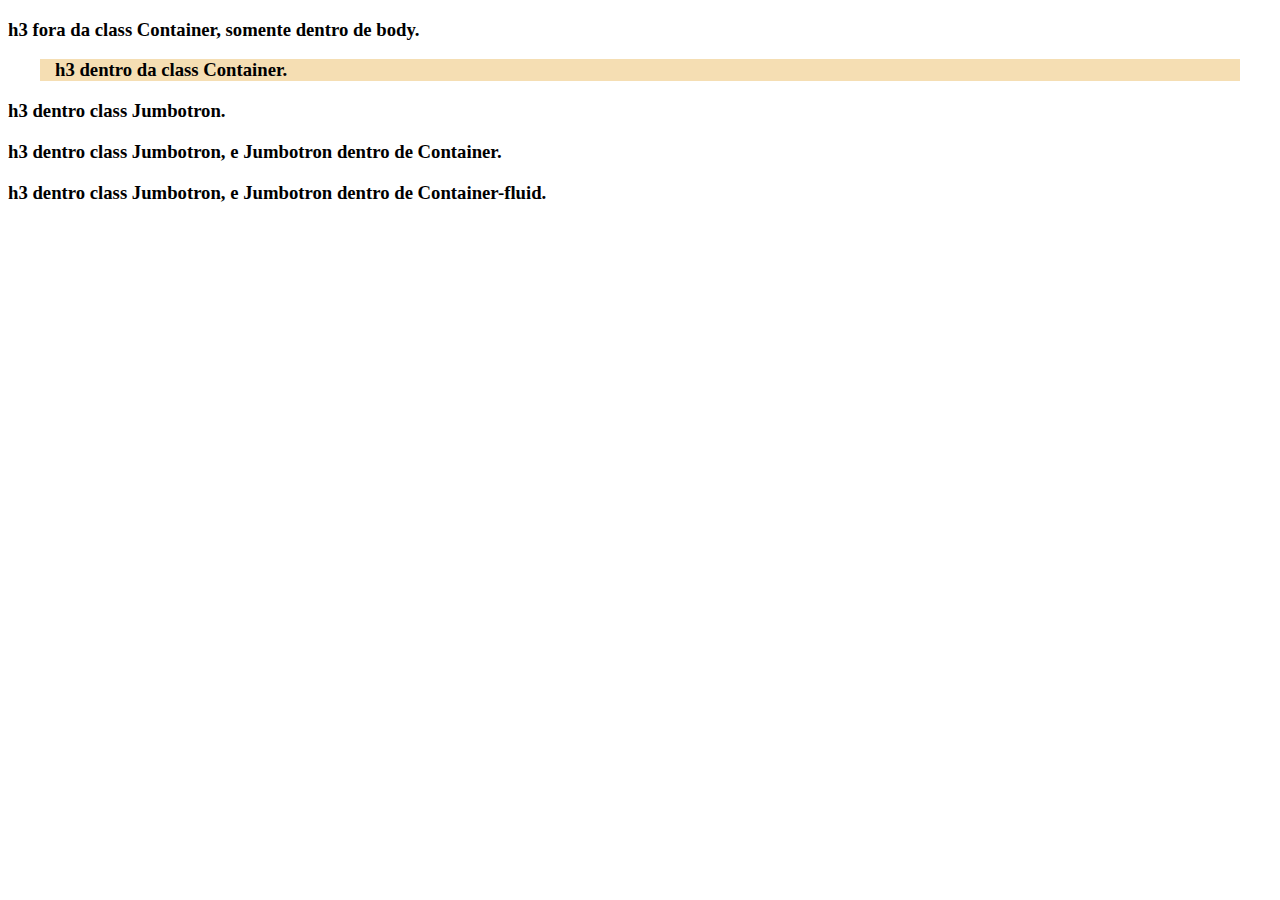
<file: Bootstrap/index.html>
<!DOCTYPE html>
<html lang="pt-br">

<head>
    <meta charset="UTF-8">
    <meta http-equiv="X-UA-Compatible" content="IE=edge">
    <meta name="viewport" content="width=device-width, initial-scale=1.0">
    <!-- CSS only -->
    <link href="https://cdn.jsdelivr.net/npm/bootstrap@5.2.0/dist/css/bootstrap.min.css" rel="stylesheet"
        integrity="sha384-gH2yIJqKdNHPEq0n4Mqa/HGKIhSkIHeL5AyhkYV8i59U5AR6csBvApHHNl/vI1Bx" crossorigin="anonymous">
    <link rel="stylesheet" href="style.css">
    <title>bootstrapp</title>
</head>

<body>
    <h3>h3 fora da class Container, somente dentro de body.</h3>
    <div class="container">
        <h3>h3 dentro da class Container.</h3>
    </div>
    <div class="jumbotron">
        <h3>h3 dentro class Jumbotron.</h3>
    </div>
    <div class="jumbotron">
        <h3>h3 dentro class Jumbotron, e Jumbotron dentro de Container.</h3>
    </div>
    <div class="container-fluid">
        <div class="jumbotron">
            <h3>h3 dentro class Jumbotron, e Jumbotron dentro de Container-fluid.</h3>
        </div>
    </div>

    <!-- JavaScript Bundle with Popper -->
    <script src="https://cdn.jsdelivr.net/npm/bootstrap@5.2.0/dist/js/bootstrap.bundle.min.js"
        integrity="sha384-A3rJD856KowSb7dwlZdYEkO39Gagi7vIsF0jrRAoQmDKKtQBHUuLZ9AsSv4jD4Xa"
        crossorigin="anonymous"></script>
    <script src="https://ajax.googleapis.com/ajax/libs/jquery/1.11.2/jquery.min.js"></script>
</body>

</html>
</file>
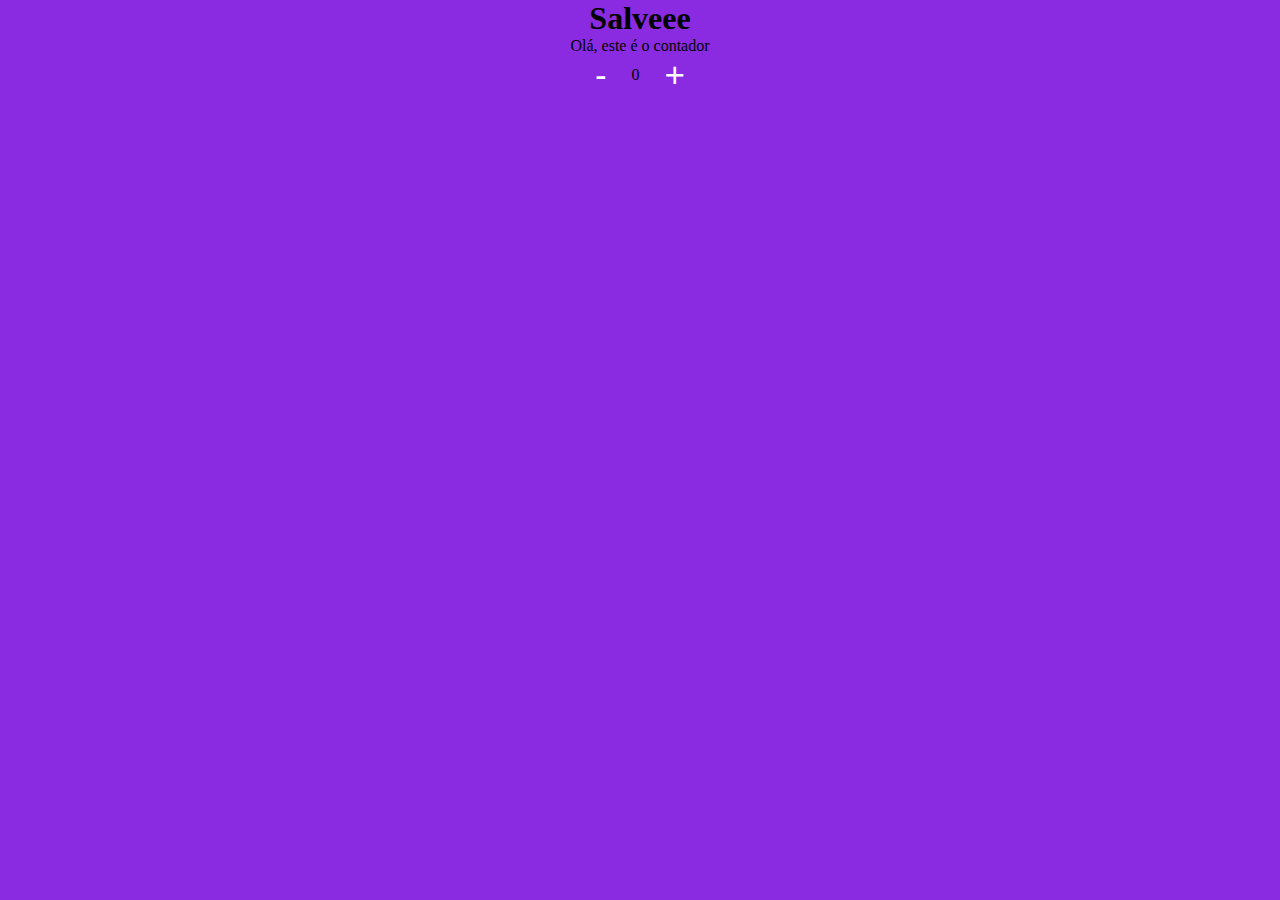
<file: ProjetoContador/index.html>
<!DOCTYPE html>
<html lang="pt-br">
<head>
    <meta charset="UTF-8">
    <meta http-equiv="X-UA-Compatible" content="IE=edge">
    <meta name="viewport" content="width=device-width, initial-scale=1.0">
    <link rel="stylesheet" href="style/style.css">
    <title>Contador</title>
</head>
<body>
    <div class="container">
        <h1>Salveee</h1>
        <p>Olá, este é o contador</p>
        <div class="container-filho">
            <button id="btn-decrementar">-</button>
            <span id="numero-atual">0</span>
            <button id="btn-incrementar">+</button>
        </div>
    </div>
    <script src="js/script.js"></script>
</body>
</html>
</file>
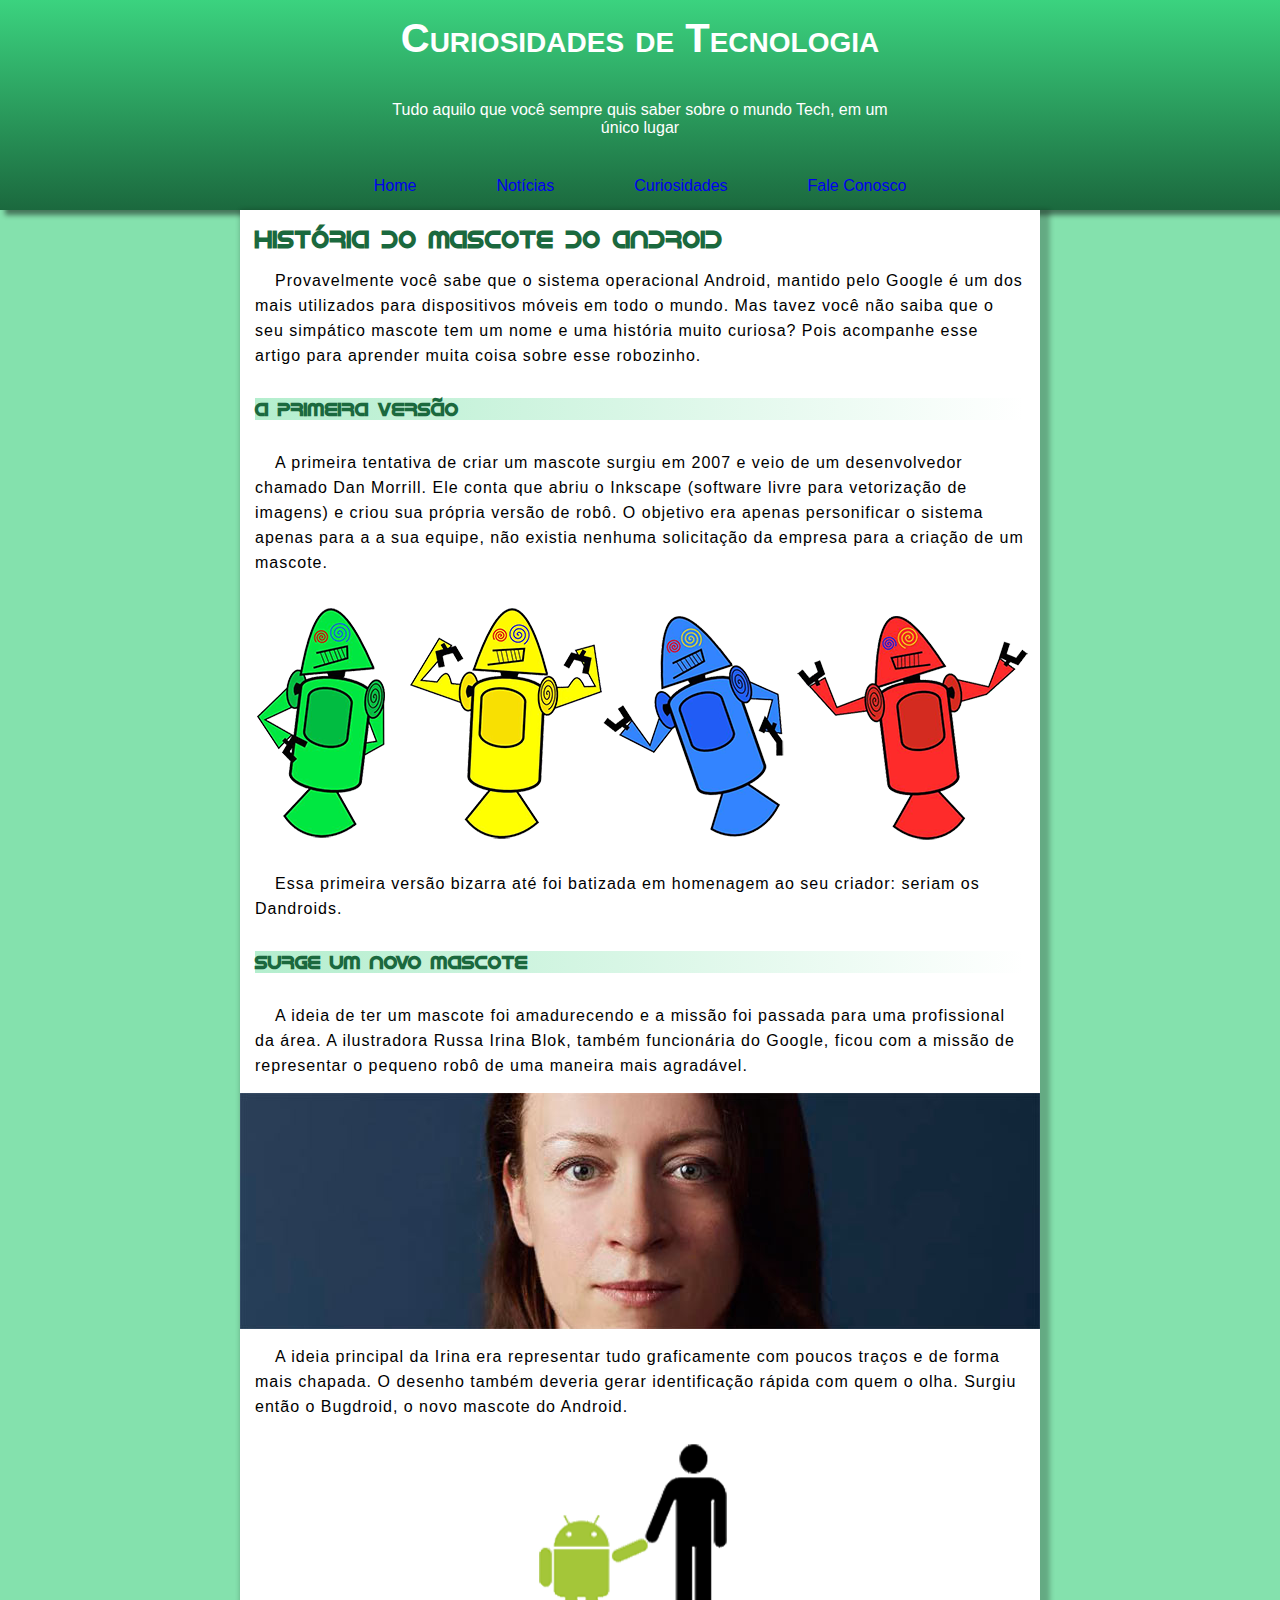
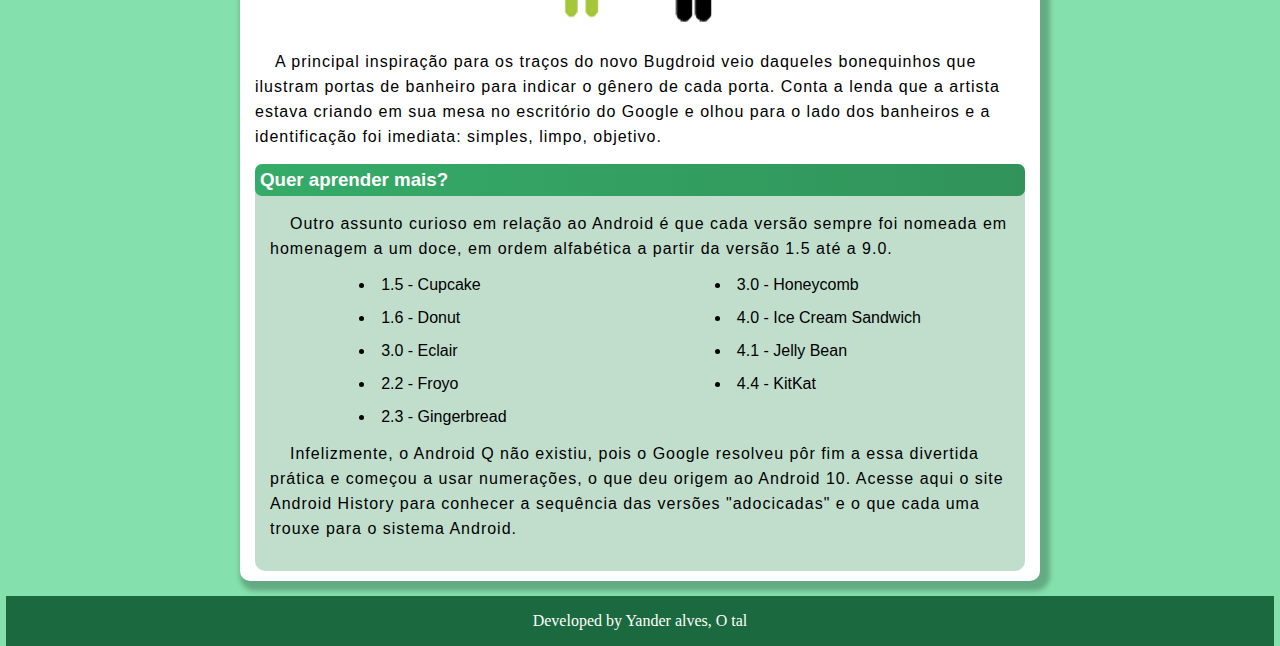
<file: ProjetoGuanabara/index.html>
<!DOCTYPE html>
<html lang="pt-BR">

<head>
    <meta charset="UTF-8">
    <meta http-equiv="X-UA-Compatible" content="IE=edge">
    <meta name="viewport" content="width=device-width, initial-scale=1.0">
    <link rel="stylesheet" href="style.css">
    <style>
        @font-face {
            font-family: 'android';
            src: url('fontes/idroid.otf') format('opentype');
        }
    </style>
    <title>Projeto Android</title>
</head>

<body>
    <header>
        <h1>Curiosidades de Tecnologia</h1>
        <p>Tudo aquilo que você sempre quis saber sobre o mundo Tech, em um único lugar</p>
        <nav>
            <ul>
                <li>
                    <a href="#">Home</a>
                </li>
                <li>
                    <a href="#">Notícias</a>
                </li>
                <li>
                    <a href="#">Curiosidades</a>
                </li>
                <li>
                    <a href="#">Fale Conosco</a>
                </li>
            </ul>
        </nav>
    </header>
    <main>
        <section>
            <h2>História do Mascote do Android</h2>
            <p>Provavelmente você sabe que o sistema operacional Android, mantido pelo Google é um dos mais utilizados
                para dispositivos móveis em todo o mundo. Mas tavez você não saiba que o seu simpático mascote tem um
                nome e uma história muito curiosa? Pois acompanhe esse artigo para aprender muita coisa sobre esse
                robozinho.</p>
            <article>
                <h3>A primeira versão</h3>
                <p>A primeira tentativa de criar um mascote surgiu em 2007 e veio de um desenvolvedor chamado Dan
                    Morrill. Ele conta que abriu o Inkscape (software livre para vetorização de imagens) e criou sua
                    própria versão de robô. O objetivo era apenas personificar o sistema apenas para a a sua equipe, não
                    existia nenhuma solicitação da empresa para a criação de um mascote.</p>
                <img src="imagens/dan-droids.png" alt="">
                <p>Essa primeira versão bizarra até foi batizada em homenagem ao seu criador: seriam os Dandroids.</p>
            </article>
            <article>
                <h3>Surge um novo mascote</h3>
                <p>A ideia de ter um mascote foi amadurecendo e a missão foi passada para uma profissional da área. A
                    ilustradora Russa Irina Blok, também funcionária do Google, ficou com a missão de representar o
                    pequeno robô de uma maneira mais agradável.</p>
                <img src="imagens/irina-blok.jpg" alt="">
                <p>A ideia principal da Irina era representar tudo graficamente com poucos traços e de forma mais
                    chapada. O desenho também deveria gerar identificação rápida com quem o olha. Surgiu então o
                    Bugdroid, o novo mascote do Android.</p>
                <img src="imagens/bugdroid.png" id="imgTorta" alt="">
                <p>A principal inspiração para os traços do novo Bugdroid veio daqueles bonequinhos que ilustram portas
                    de banheiro para indicar o gênero de cada porta. Conta a lenda que a artista estava criando em sua
                    mesa no escritório do Google e olhou para o lado dos banheiros e a identificação foi imediata:
                    simples, limpo, objetivo.</p>
            </article>
        </section>
        <article id="aprenderMais">
            <h3>
                Quer aprender mais?
            </h3>
            <p>Outro assunto curioso em relação ao Android é que cada versão sempre foi nomeada em homenagem a um doce,
                em ordem alfabética a partir da versão 1.5 até a 9.0.
            </p>
            <ul id="listaAndroids">
                <ul>
                    <li>1.5 - Cupcake</li>
                    <li>1.6 - Donut</li>
                    <li>3.0 - Eclair</li>
                    <li>2.2 - Froyo</li>
                    <li>2.3 - Gingerbread</li>
                </ul>
                <ul>
                    <li>3.0 - Honeycomb</li>
                    <li>4.0 - Ice Cream Sandwich</li>
                    <li>4.1 - Jelly Bean</li>
                    <li>4.4 - KitKat</li>
                </ul>
            </ul>
            <p>Infelizmente, o Android Q não existiu, pois o Google resolveu pôr fim a essa divertida prática e começou a usar numerações, o que deu origem ao Android 10.
                Acesse aqui o site Android History para conhecer a sequência das versões "adocicadas" e o que cada uma trouxe para o sistema Android.</p>
        </article>
    </main>
    <footer>
        Developed by Yander alves, O tal
    </footer>
</body>
</html>
</file>
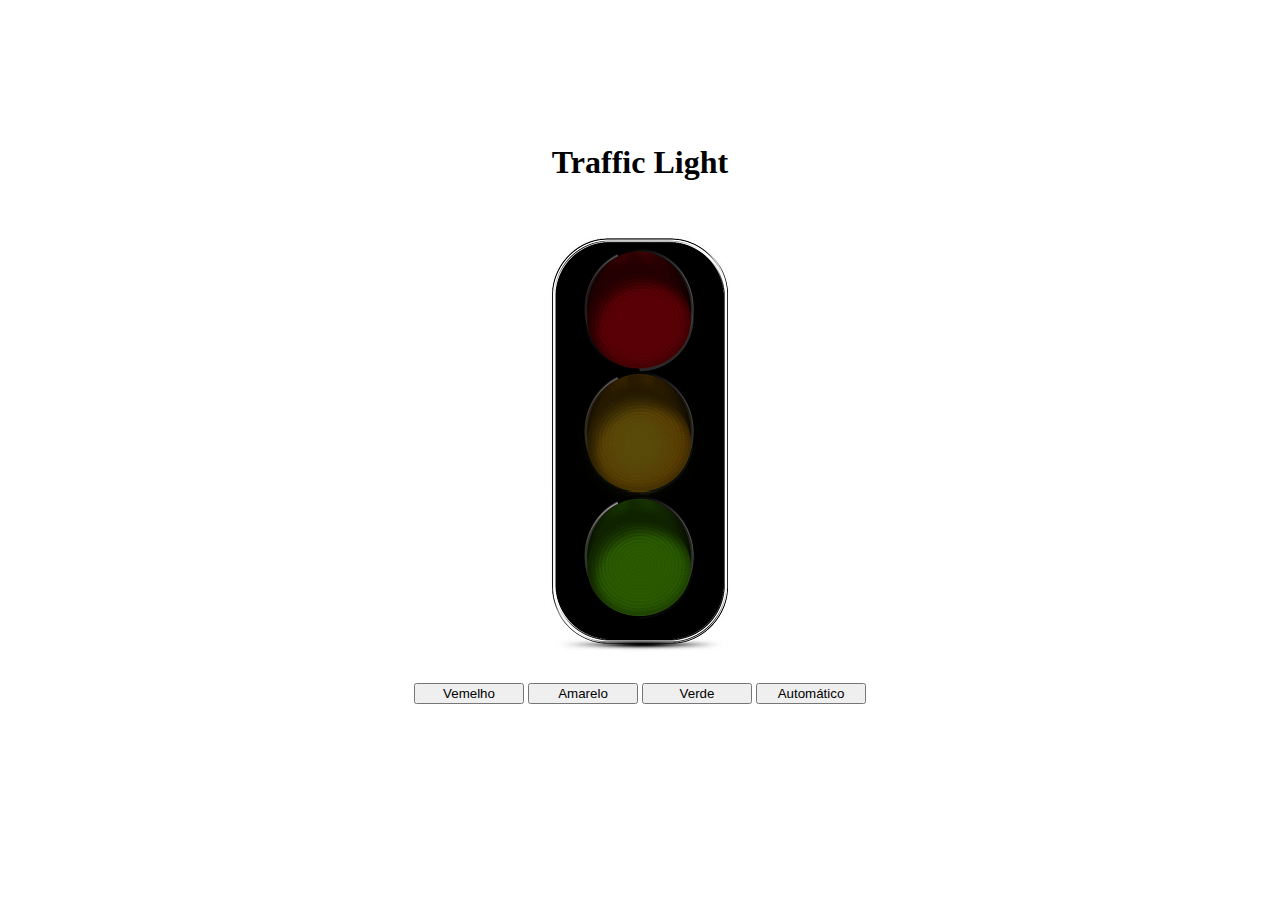
<file: ProjetoSemaforo/index.html>
<!DOCTYPE html>
<html lang="pt-br">

<head>
    <meta charset="UTF-8">
    <meta http-equiv="X-UA-Compatible" content="IE=edge">
    <meta name="viewport" content="width=device-width, initial-scale=1.0">
    <title>Semaforo</title>
    <link rel="stylesheet" href="style.css">
</head>

<body>
    <main>
        <h1>Traffic Light</h1>
        <img id="imgSemaforo" src="images/desligado.png" alt="">
        <div id="botoes">
            <input id="vermelho" type="button" value="Vemelho">
            <input id="amarelo" type="button" value="Amarelo">
            <input id="verde" type="button" value="Verde">
            <input id="auto" type="button" value="Automático">
        </div>
    </main>
</body>
<script src="script.js"></script>
</html>
</file>
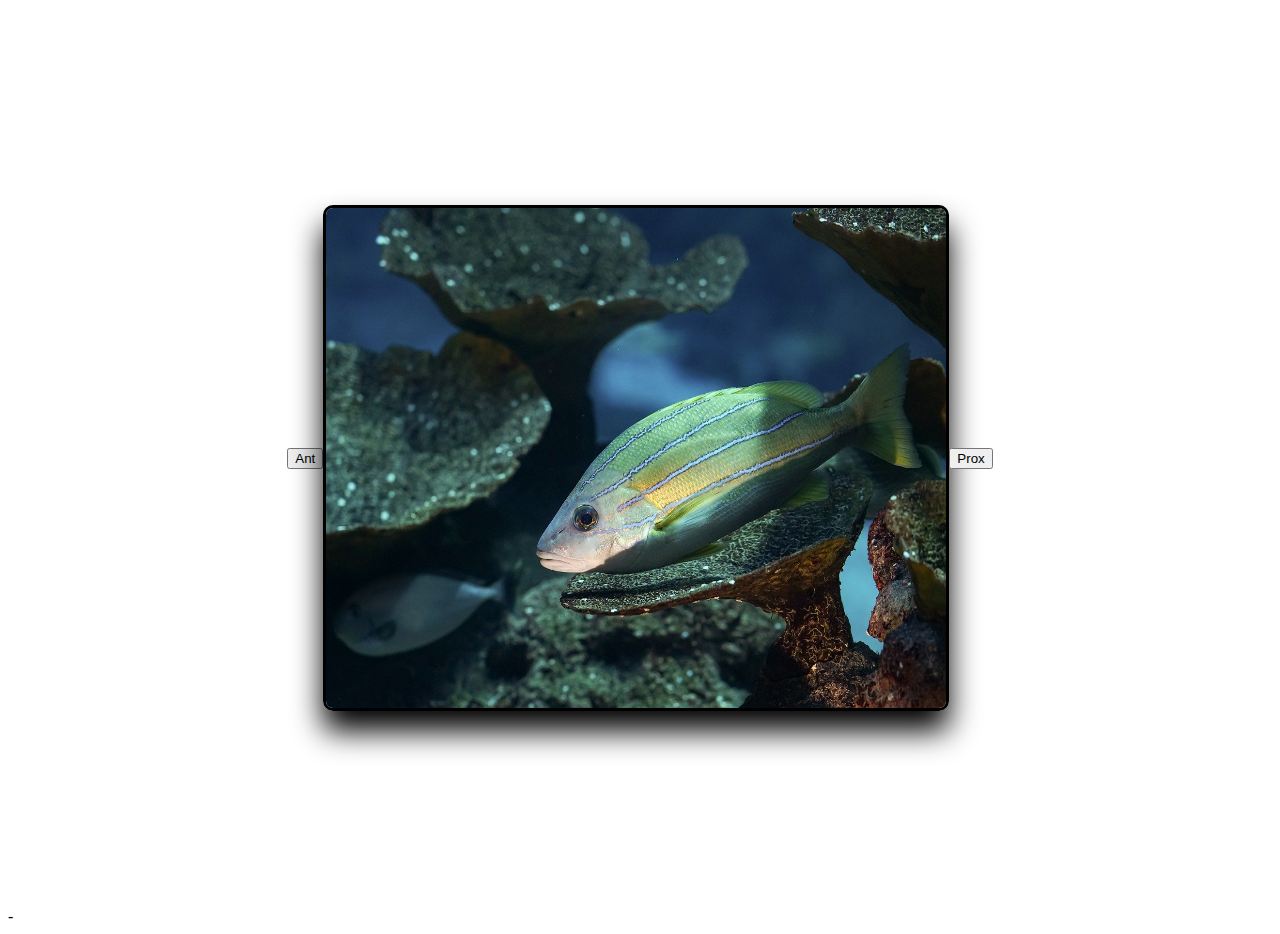
<file: ProjetoSlideShow/index.html>
<!DOCTYPE html>
<html lang="pt-BR">

<head>
    <meta charset="UTF-8">
    <meta http-equiv="X-UA-Compatible" content="IE=edge">
    <meta name="viewport" content="width=device-width, initial-scale=1.0">
    <title>SlideShow</title>
    <link rel="stylesheet" href="style.css">
</head>

<body>
    <main>
        <input id="btnAnt" type="button" value="Ant">
        <img id="imagem" src="images/0.jpg" alt="">
        <input id="btnProx" type="button" value="Prox">
    </main>
</body>
<script src="script.js"></script>

</html>-
</file>
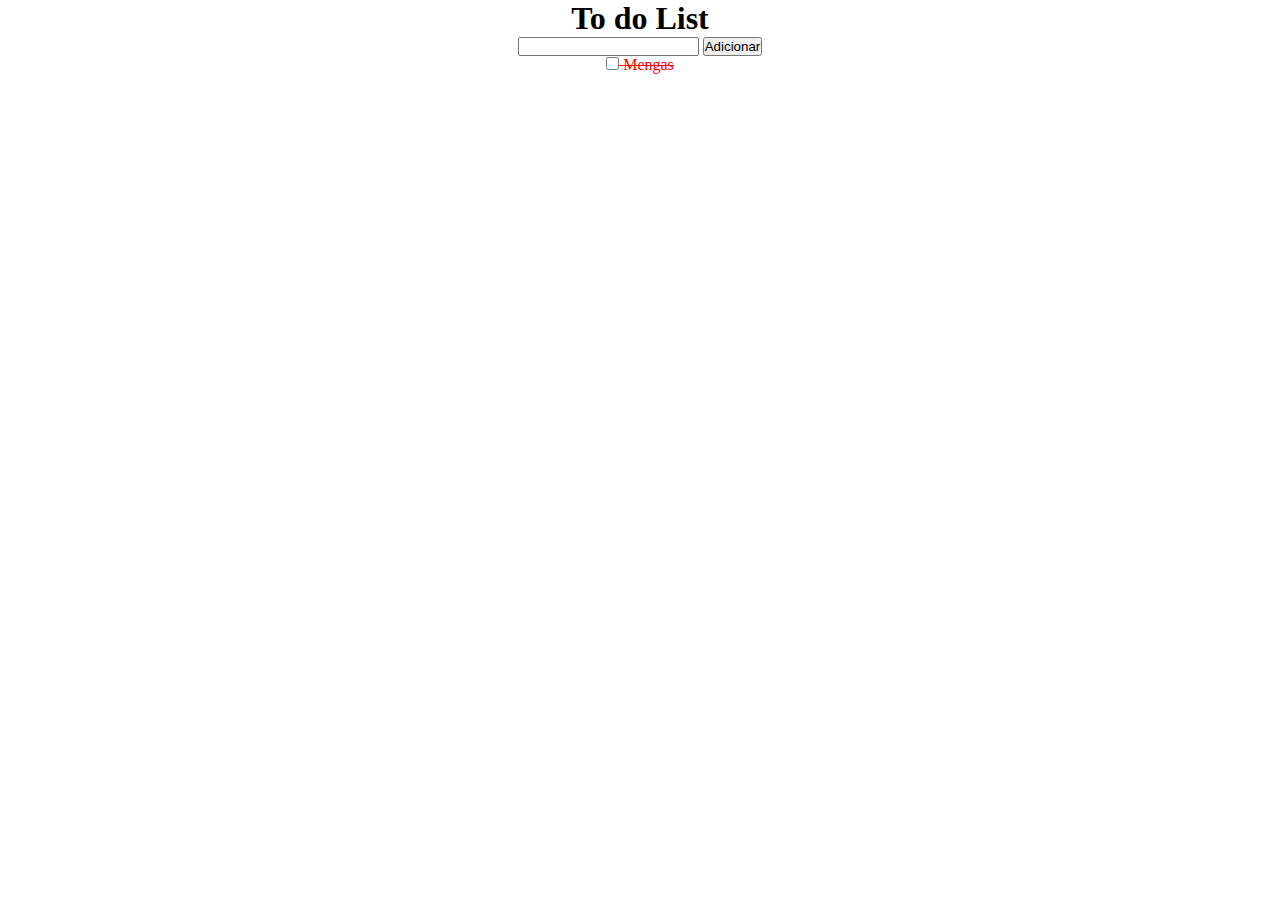
<file: ToDoList/index.html>
<!DOCTYPE html>
<html lang="pt-br">
<head>
    <meta charset="UTF-8">
    <meta http-equiv="X-UA-Compatible" content="IE=edge">
    <meta name="viewport" content="width=device-width, initial-scale=1.0">
    <link rel="stylesheet" href="style/style.css">
    <title>To do List</title>
</head>
<body>
    <div class="container">
        <h1>
            To do List
        </h1>
        
        <div class="container-input">
            <input type="text" name="tarefa" id="input-tarefas">
            <button id="btn-add-tarefa">Adicionar</button>
        </div>
        <div class="container-tarefas">
            <div class="tarefa-concluida">
                <input type="checkbox" name="mengas">
                <label for="mengas">Mengas</label>
            </div>
           
        </div>
    </div>
    <script src="js/script.js"></script>
</body>
</html>
</file>
<file: Bootstrap/style.css>
.container {
    padding-right: 15px;
    padding-left: 15px;
    margin-right: auto;
    margin-left: auto;
    background-color: wheat;
}

@media (min-width: 768px) {
    .container {
        width: 750px;
    }
}

@media (min-width:992px) {
    .container {
        width: 970px;
    }
}

@media (min-width:1200px) {
    .container {
        width: 1170px
    }
}
</file>
<file: ProjetoContador/style/style.css>
*{
    margin: 0;
    padding: 0;
    box-sizing: border-box;
}

body{
    background-color: blueviolet;

}

.container{
    width: 100%;
    height: 100%;
    display: flex;
    align-items: center;
    justify-content: center;
    flex-direction: column;
}

.container-filho{
    width: 100%;
    height: 100%;
    display: flex;
    align-items: center;
    justify-content: center;
    flex-direction: row;
    gap: 25px;
}

button{
    background-color: blueviolet;
    color: white;
    border: none;
    border-radius: 5px;
    font-size: 35px;
}
</file>
<file: ProjetoGuanabara/style.css>
* {
    margin: 0;
    padding: 0;
    text-decoration: none;
}


:root {
    --fonte-padrao: Arial, Verdana, Helvetica, sans-serif;
    --fonte-destaque: 'Bebas Neue', 'cursive';
    --fonte-android: 'android';
}


body {
    display: flex;
    align-items: center;
    justify-content: center;
    flex-direction: column;
    background-color: #84e1ad;
    font-family: var(--fonte-padrao);
}

header {
    background-color: green;
    width: 100vw;
    height: 210px;
    display: flex;
    justify-content: center;
    align-items: center;
    flex-direction: column;
    gap: 40px;
    background-image: linear-gradient(#3bd37f, #1b693e);
    box-shadow: 5px 5px 5px rgba(0, 0, 0, 0.484);
    font-family: var(--fonte-padrao);
    color: white;
}

header>p {
    max-width: 500px;
    text-align: center;
}

h1 {
    font-variant: small-caps;
    font-size: 40px;
}

h2,
h3 {
    font-family: var(--fonte-android);
    color: #1b693e;
    margin: 15px;
}

main p {
    text-indent: 20px;
    letter-spacing: 1px;
    line-height: 25px;
    margin: 15px;
    max-width: 800px;

}

article {
    display: flex;
    flex-direction: column;
}

h3 {
    background-image: linear-gradient(to right, #3bd37f62, #1b693e00);

}

a {
    padding: 10px;
    border-radius: 5px;
}

a:visited {
    color: white;
}

ul {
    list-style: none;
}


li {
    color: white;
}

a:hover {
    background-color: #31935a;
    transition: all 1s;
}


header>nav>ul {
    display: flex;
    justify-content: space-around;
    gap: 60px;

}

main {
    max-width: 800px;
    background-color: white;
    display: flex;
    flex-direction: column;
    align-items: center;
    border-radius: 0px 0px 10px 10px;
    box-shadow: 5px 5px 5px 5px rgba(0, 0, 0, 0.245);
    font-family: var(--fonte-padrao);
}

#imgTorta {
    height: 200px;
    width: 300px;
    align-self: center;
}

#aprenderMais {
    background-color: #31935a4d;
    margin: 0;
    max-width: 770px;
    display: flex;
    flex-direction: column;
    justify-content: center;
    margin-bottom: 10px;
    border-radius: 10px;
    padding-bottom: 15px;
}

#aprenderMais>h3 {
    background-color: #31935a;
    color: white;
    font-family: var(--fonte-padrao);
    padding: 5px;
    margin: 0;
    border-radius: 7px;
}


#aprenderMais>#listaAndroids {
    display: flex;
    justify-content: space-around;
}

#listaAndroids>ul {
    display: flex;
    flex-direction: column;
    gap: 15px;
    list-style: inside;

}

#listaAndroids>ul>li {
    color: black;
}

footer {
    height: 50px;
    background-color: #1b693e;
    display: flex;
    align-items: center;
    justify-content: center;
    width: 99vw;
    color: white;
    margin-top: 15px;
    font-family: var(--fonte-destaque);
}
</file>
<file: ProjetoSemaforo/style.css>
main {
    display: flex;
    flex-direction: column;
    justify-content: center;
    align-items: center;
    height: 90vh;
    gap: 30px;
}

div#botoes > input {
    width: 110px;
}

.selector-for-some-widget {
    box-sizing: content-box;
  }
</file>
<file: ProjetoSlideShow/style.css>
main {
    display: flex;
    justify-content: center;
    align-items: center;
    height: 100vh;
}

img#imagem {
    height: 500px;
    width: 620px;
    border-radius: 10px;
    border: solid;
    box-shadow: 0 20px 30px black;
    transition: all 1s;
}

input#btnEvancar {
    background-image: ("images/1.jpg");
}
</file>
<file: ToDoList/style/style.css>
*{
    padding: 0;
    margin: 0;
    box-sizing: border-box;
}

.container{
    display: flex;
    align-items: center;
    justify-content: center;
    flex-direction: column;
}

.tarefa-concluida{
    color: red;
    text-decoration: line-through;
}

.tarefa-concluida > input[type="checkbox"] :checked{
    color: magenta !important;
}
</file>
